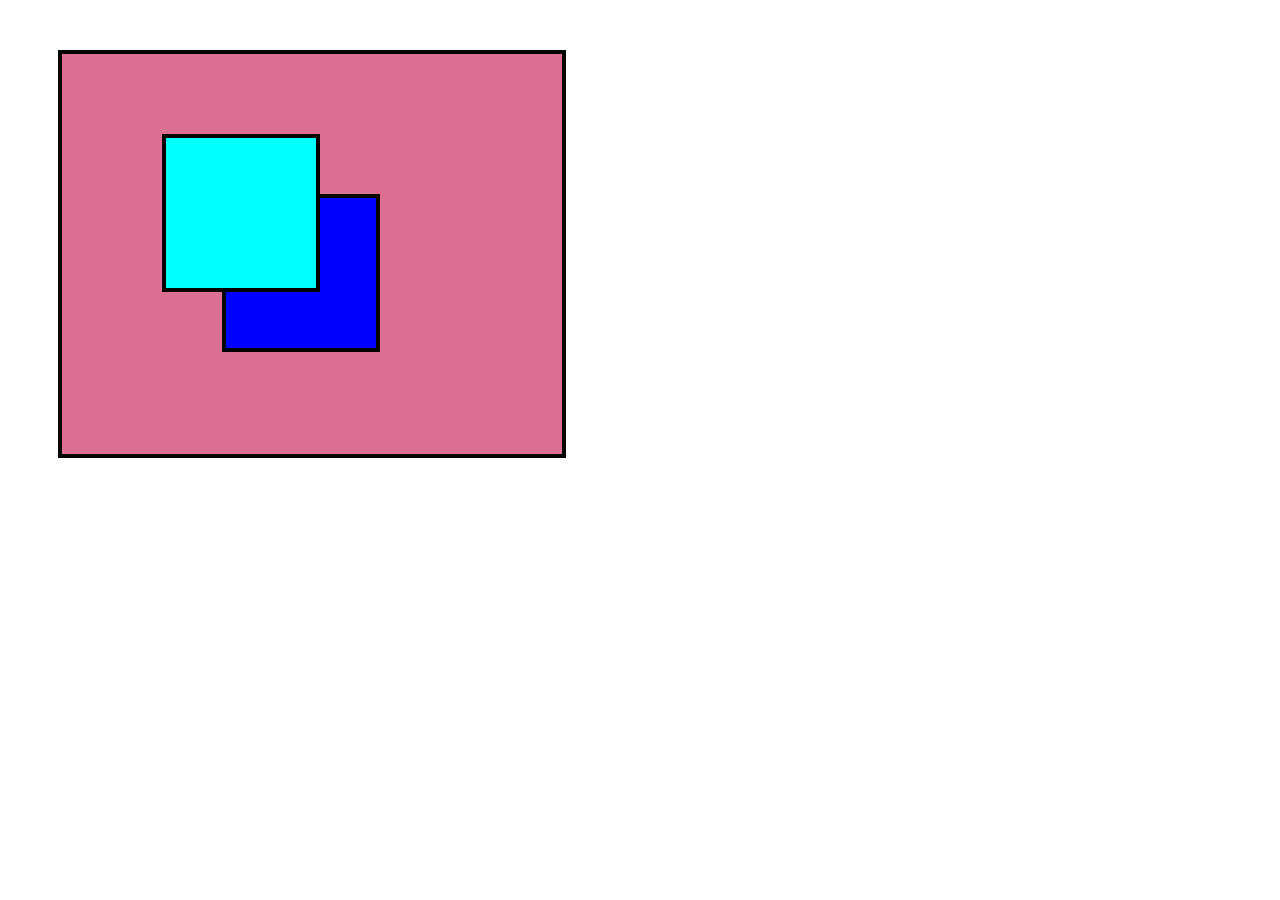
<file: position.html>
<!DOCTYPE html>
<html lang="en">
<head>
    <meta charset="UTF-8">
    <meta name="viewport" content="width=device-width, initial-scale=1.0">
    <title>Document</title>
    <link rel="stylesheet" href="position.css">
</head>
<body>
    <div class="rectangle">
        <div class=" rectc1"></div>
        <div class="rectc2"></div>
       
    </div>

</body>
</html>
</file>
<file: position.css>
.rectangle{
    position: relative;
    width: 500px;
    height: 400px;
    border: 4px solid black;
    background-color: palevioletred;
    margin: 50px ;
}

.rectc1{
    position:absolute ;
    border: 4px solid black ;
    background-color: aqua;
    width: 150px;
    height: 150px;
    top: 80px;
    left: 100px;
    z-index: 2;

}
.rectc2{
    position: absolute;
    border: 4px solid black ;
    background-color: blue;
    width: 150px;
    height: 150px;
    top: 140px;
    left: 160px;
    z-index: 1;

}
</file>
